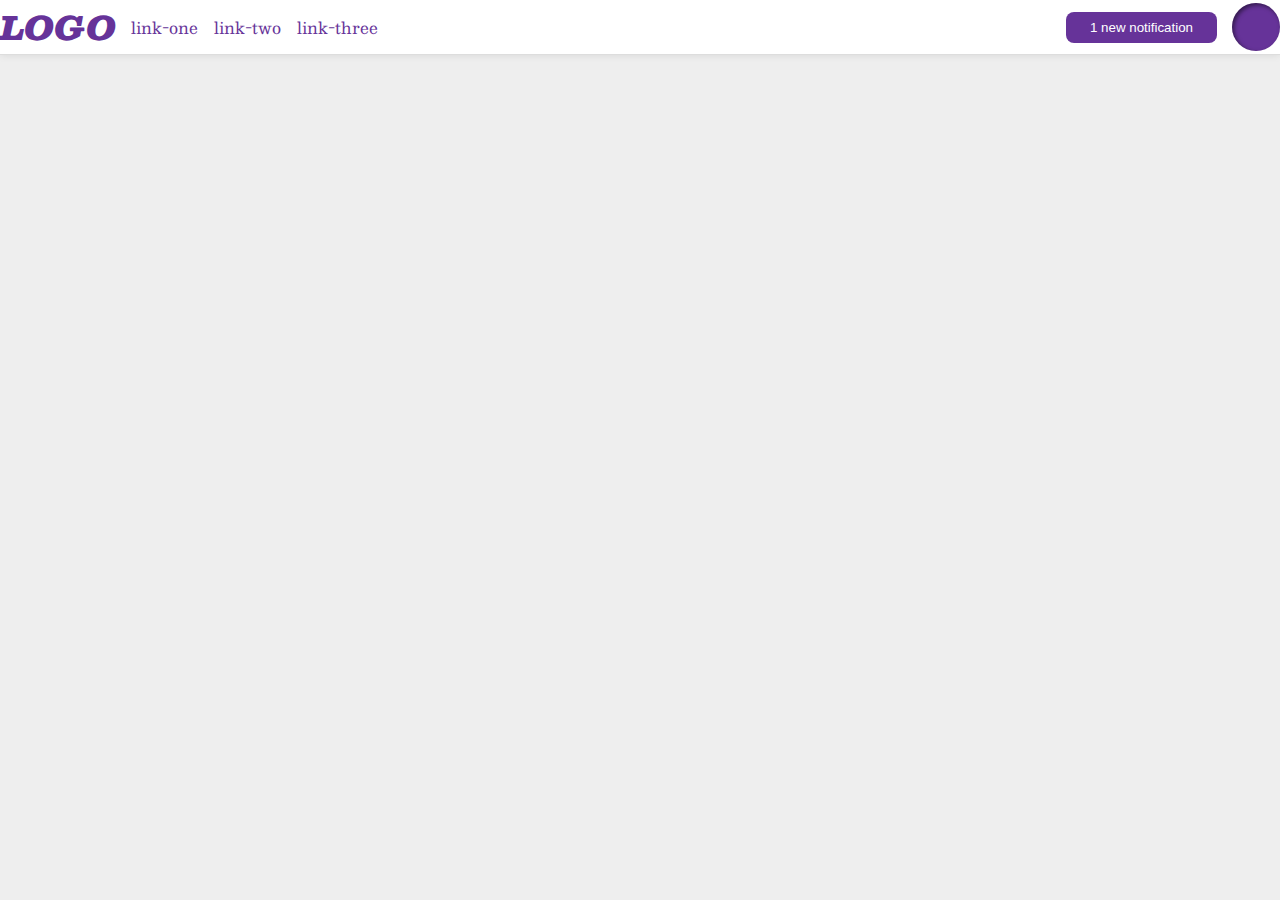
<file: foundations/flex/03-flex-header-2/index.html>
<!DOCTYPE html>
<html lang="en">
  <head>
    <meta charset="UTF-8">
    <meta http-equiv="X-UA-Compatible" content="IE=edge">
    <meta name="viewport" content="width=device-width, initial-scale=1.0">
    <title>Flex Header 2</title>
    <link rel="stylesheet" href="style.css">
  </head>
  <body>
    <div class="header">
      <div class="left">
            <div class="logo">
            LOGO
          </div>
          <ul class="links">
            <li><a href="https://google.com">link-one</a></li>
            <li><a href="https://google.com">link-two</a></li>
            <li><a href="https://google.com">link-three</a></li>
          </ul>
      </div>
      <div class="right">
        <button class="notifications">
        1 new notification
      </button>
      <div class="profile-image"></div>
      </div>
      
    </div>
  </body>
</html>
</file>
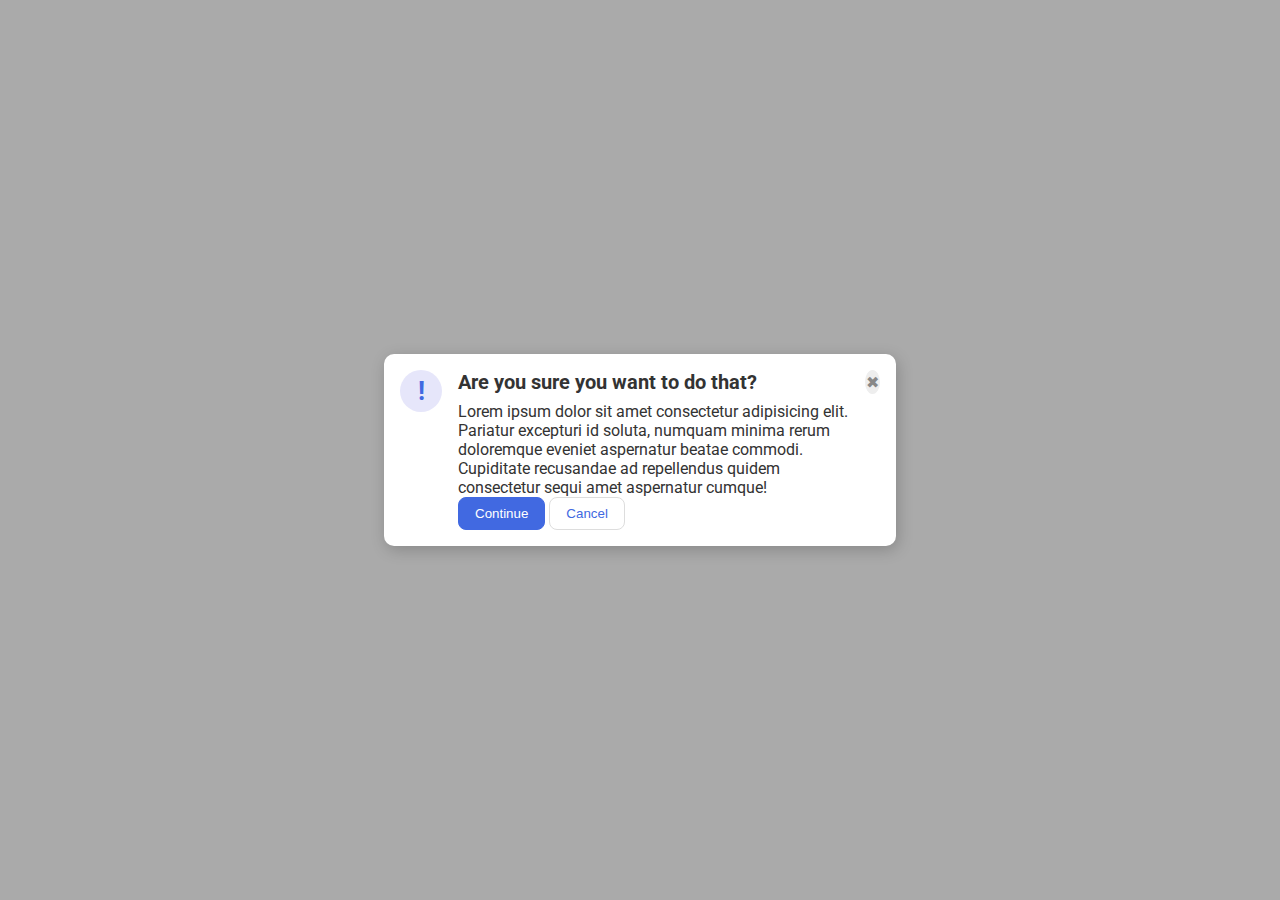
<file: foundations/flex/05-flex-modal/index.html>
<!DOCTYPE html>
<html lang="en">
  <head>
    <meta charset="UTF-8">
    <meta http-equiv="X-UA-Compatible" content="IE=edge">
    <meta name="viewport" content="width=device-width, initial-scale=1.0">
    <link rel="stylesheet" href="style.css">
    <title>Modal</title>
  </head>
  <body>
    <div class="modal">
      <div class="icon">!</div>
      <div class="center">
        <div class="header">Are you sure you want to do that?</div>
        <div class="text">Lorem ipsum dolor sit amet consectetur adipisicing elit. Pariatur excepturi id soluta, numquam minima rerum doloremque eveniet aspernatur beatae commodi. Cupiditate recusandae ad repellendus quidem consectetur sequi amet aspernatur cumque!</div>
        <button class="continue">Continue</button>
        <button class="cancel">Cancel</button>
      </div>
      <button class="close-button">✖</button>
      
    </div>
  </body>
</html>
</file>
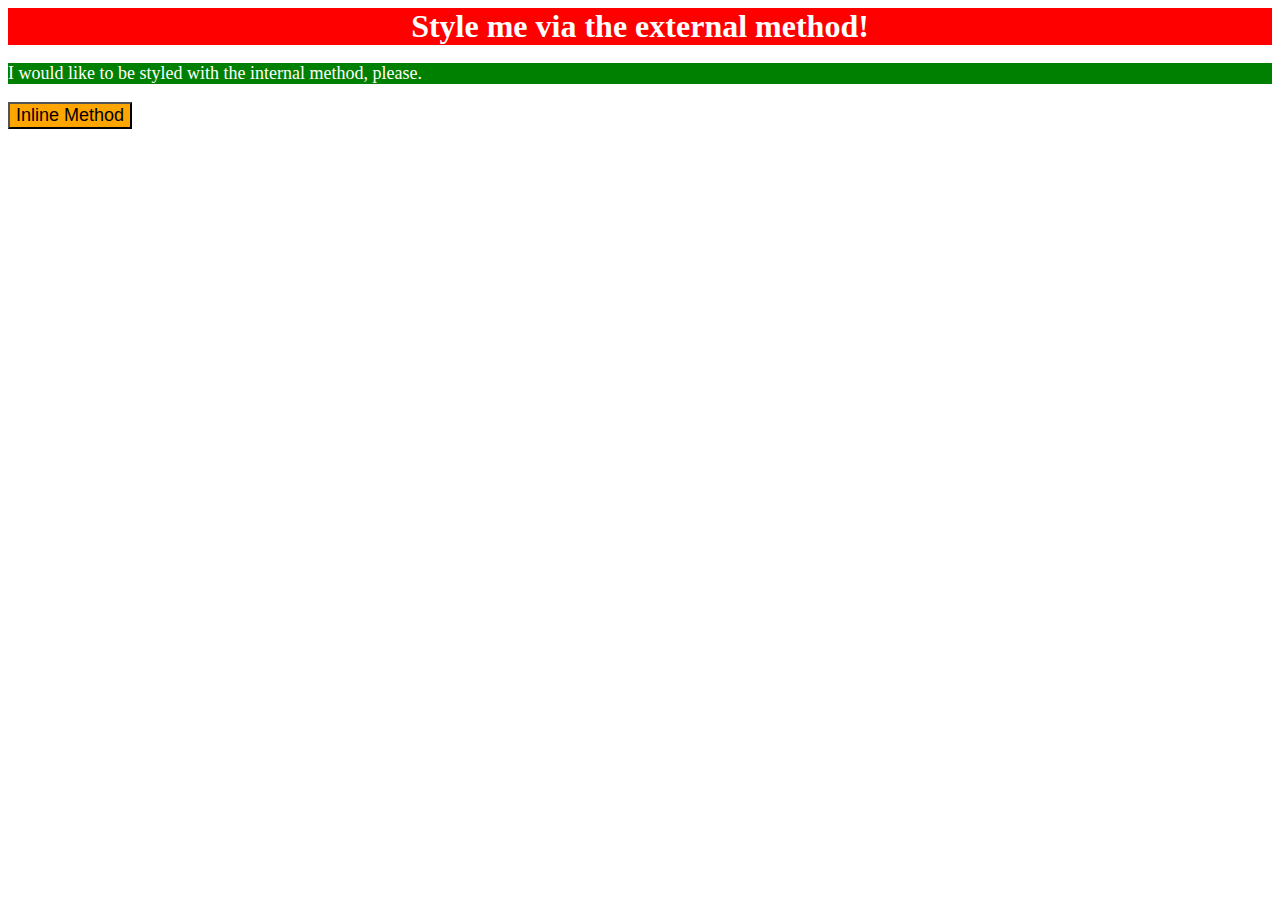
<file: foundations/intro-to-css/01-css-methods/index.html>
<!DOCTYPE html>
<html lang="en">
  <head>
    <meta charset="UTF-8">
    <meta http-equiv="X-UA-Compatible" content="IE=edge">
    <meta name="viewport" content="width=device-width, initial-scale=1.0">
    <title>Methods for Adding CSS</title>
    <link rel="stylesheet" href="style.css">
    <style>
      p{
        background-color: green;
        color: white;
        font-size: 18px;

      }
    </style>
  </head>
  <body>
    <div>Style me via the external method!</div>
    <p>I would like to be styled with the internal method, please.</p>
    <button style="background-color: orange; font-size: 18px;">Inline Method</button>
  </body>
</html>
</file>
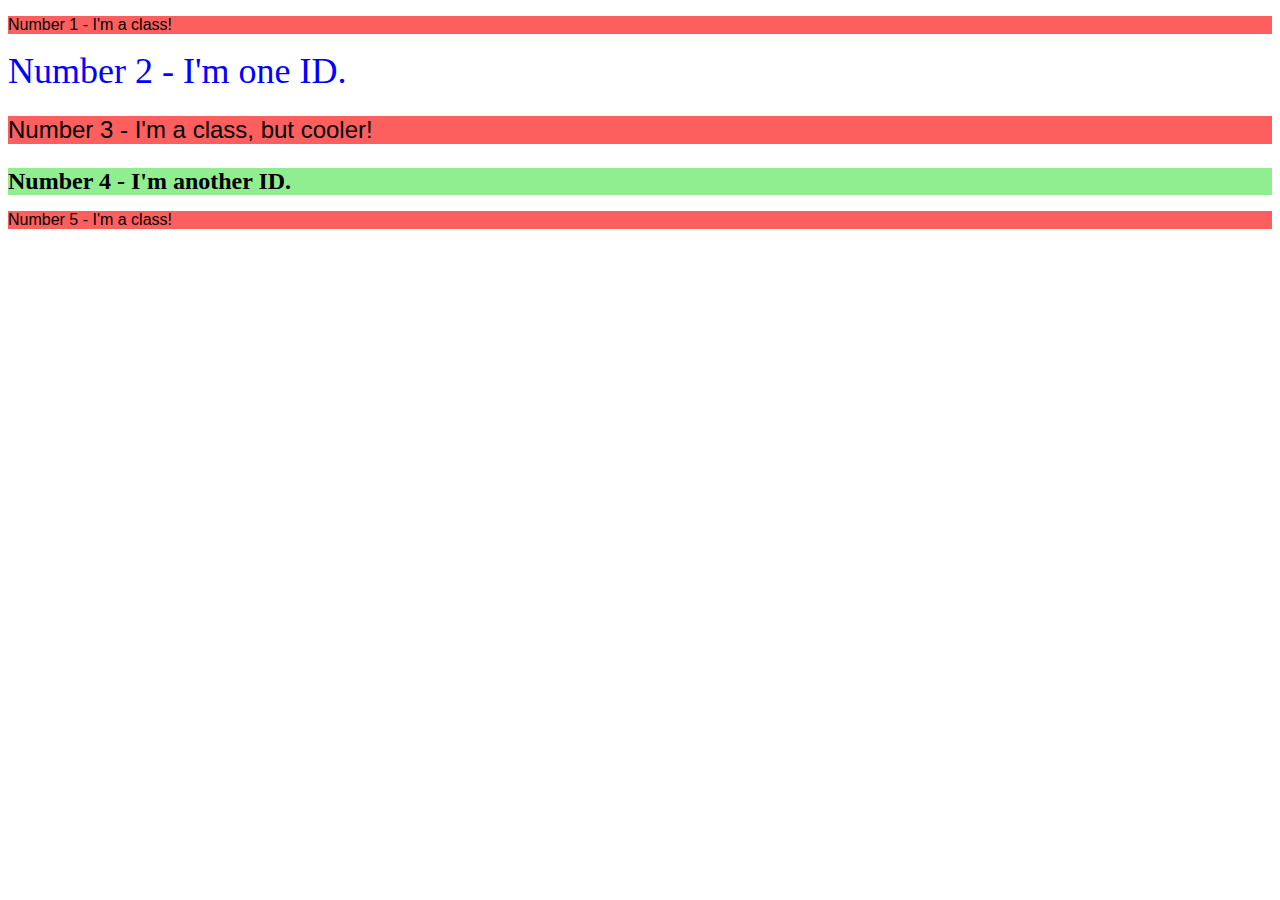
<file: foundations/intro-to-css/02-class-id-selectors/index.html>
<!DOCTYPE html>
<html lang="en">
  <head>
    <meta charset="UTF-8">
    <meta http-equiv="X-UA-Compatible" content="IE=edge">
    <meta name="viewport" content="width=device-width, initial-scale=1.0">
    <title>Class and ID Selectors</title>
    <link rel="stylesheet" href="style.css">
  </head>
  <body>
    <p class="odd">Number 1 - I'm a class!</p>
    <div id="two">Number 2 - I'm one ID.</div>
    <p class="odd third">Number 3 - I'm a class, but cooler!</p>
    <div id="four">Number 4 - I'm another ID.</div>
    <p class="odd">Number 5 - I'm a class!</p>
  </body>
</html>
</file>
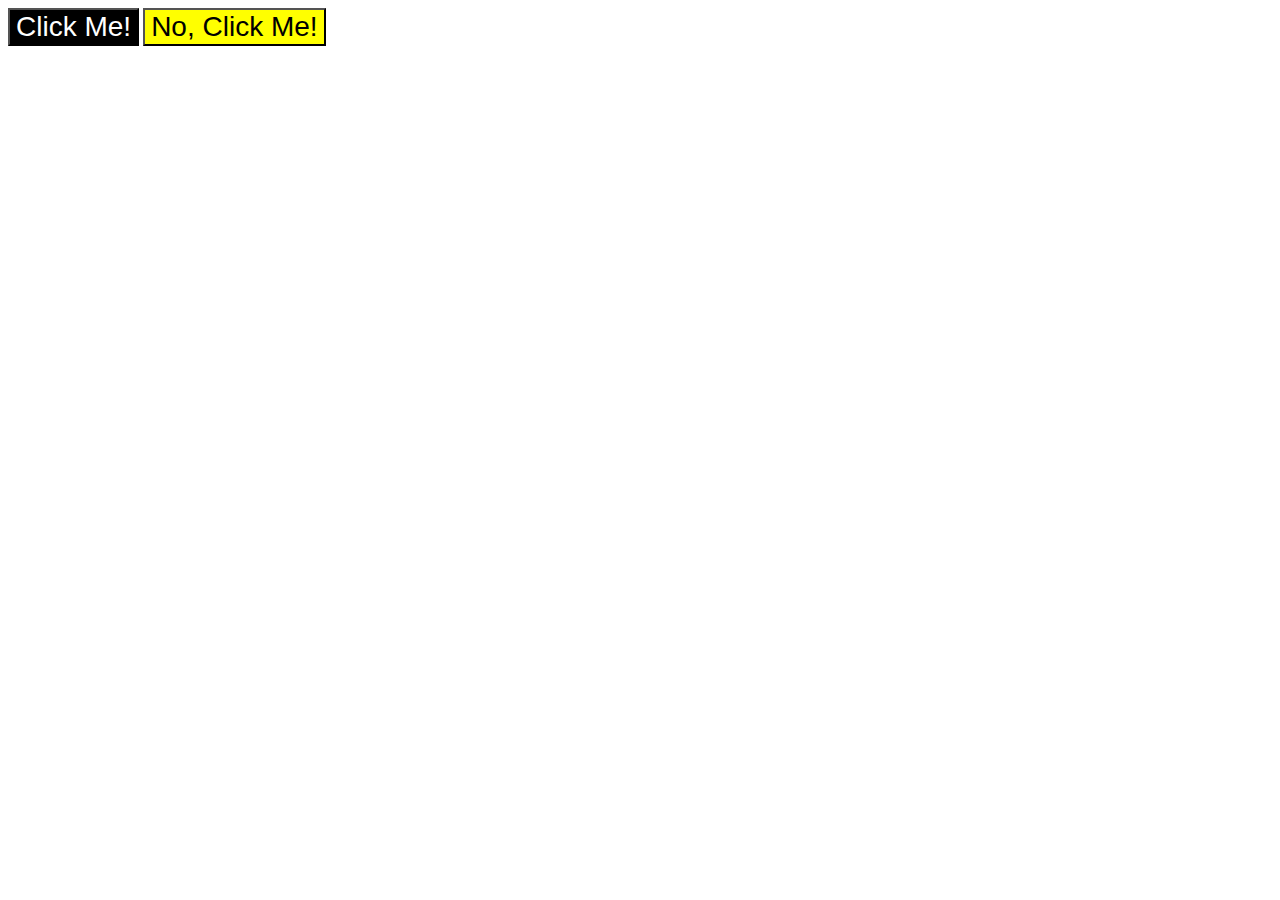
<file: foundations/intro-to-css/03-grouping-selectors/index.html>
<!DOCTYPE html>
<html lang="en">
  <head>
    <meta charset="UTF-8">
    <meta http-equiv="X-UA-Compatible" content="IE=edge">
    <meta name="viewport" content="width=device-width, initial-scale=1.0">
    <title>Grouping Selectors</title>
    <link rel="stylesheet" href="style.css">
  </head>
  <body>
    <button class="button1">Click Me!</button>
    <button class="button2">No, Click Me!</button>
  </body>
</html>
</file>
<file: foundations/flex/03-flex-header-2/style.css>
/* this is some magical font-importing.  
you'll learn about it later. */
@import url('https://fonts.googleapis.com/css2?family=Besley:ital,wght@0,400;1,900&display=swap');

body {
  margin: 0;
  background: #eee;
  font-family: Besley, serif;
}

.header {
  background: white;
  border-bottom: 1px solid #ddd;
  box-shadow: 0 0 8px rgba(0,0,0,.1);
  display: flex;
  align-items: center;
  justify-content: space-between;
}

.profile-image {
  background: rebeccapurple;
  box-shadow: inset 2px 2px 4px rgba(0,0,0,.5);
  border-radius: 50%;
  width: 48px;
  height: 48px;
}

.logo {
  color: rebeccapurple;
  font-size: 32px;
  font-weight: 900;
  font-style: italic;
}

button {
  border: none;
  border-radius: 8px;
  background: rebeccapurple;
  color: white;
  padding: 8px 24px;
}

a {
  /* this removes the line under our links */
  text-decoration: none;
  color: rebeccapurple;
}

ul {
  list-style-type: none;
  display: flex;
  margin: 0;
  padding: 0;
  gap: 16px;

}

.left, .right{
  display: flex;
  justify-content: space-between;
  align-items: center;
  gap: 15px;
}
</file>
<file: foundations/flex/05-flex-modal/style.css>
@import url('https://fonts.googleapis.com/css2?family=Roboto:wght@400;700&display=swap');

html, body {
  height: 100%;
}

body {
  font-family: Roboto, sans-serif;
  margin: 0;
  background: #aaa;
  color: #333;
  /* I'll give you this one for free lol */
  display: flex;
  align-items: center;
  justify-content: center;
}

.modal {
  background: white;
  width: 480px;
  border-radius: 10px;
  box-shadow: 2px 4px 16px rgba(0,0,0,.2);
}

.icon {
  color: royalblue;
  font-size: 26px;
  font-weight: 700;
  background: lavender;
  width: 42px;
  height: 42px;
  border-radius: 50%;
  display: flex;
  align-items: center;
  justify-content: center;
}

.close-button {
  background: #eee;
  border-radius: 50%;
  color: #888;
  font-weight: 400;
  font-size: 16px;
  height: 24px;
  width: 24px;
  display: flex;
  align-items: center;
  justify-content: center;
  border: 1px solid #eee;
  padding: 0;
}

button {
  cursor: pointer;
  padding: 8px 16px;
  border-radius: 8px;
}

button.continue {
  background: royalblue;
  border: 1px solid royalblue;
  color: white;
}

button.cancel {
  background: white;
  border: 1px solid #ddd;
  color: royalblue;
}

.modal{
  display: flex;
  gap: 16px;
  padding: 16px;
}
.icon{
  flex-shrink: 0;
}

.header {
  font-size: 20px;
  font-weight: 700;
  margin-bottom: 8px;
}
</file>
<file: foundations/intro-to-css/01-css-methods/style.css>
div{
    background-color: red;
    color: white;
    font-size: 32px;
    text-align: center;
    font-weight: bold;
}
</file>
<file: foundations/intro-to-css/02-class-id-selectors/style.css>
/* Add CSS Styling */
.odd{
    background-color: rgb(253, 94, 94);
    font-family: Verdana, Geneva, Tahoma, sans-serif ;
}
.odd.third{
    font-size: 24px;
}
#two{
    color: blue;
    font-size: 36px;
}
#four{
    background-color: lightgreen;
    font-size: 24px;
    font-weight: bold;
}
</file>
<file: foundations/intro-to-css/03-grouping-selectors/style.css>
/* Add CSS Styling */
.button1{
    background-color: black;
    color: white;
}
.button2{
    background-color: yellow;
}
.button1,.button2{
    font-size: 28px;
    font-family:  Helvetica,'Times New Roman', sans-serif;
}
</file>
